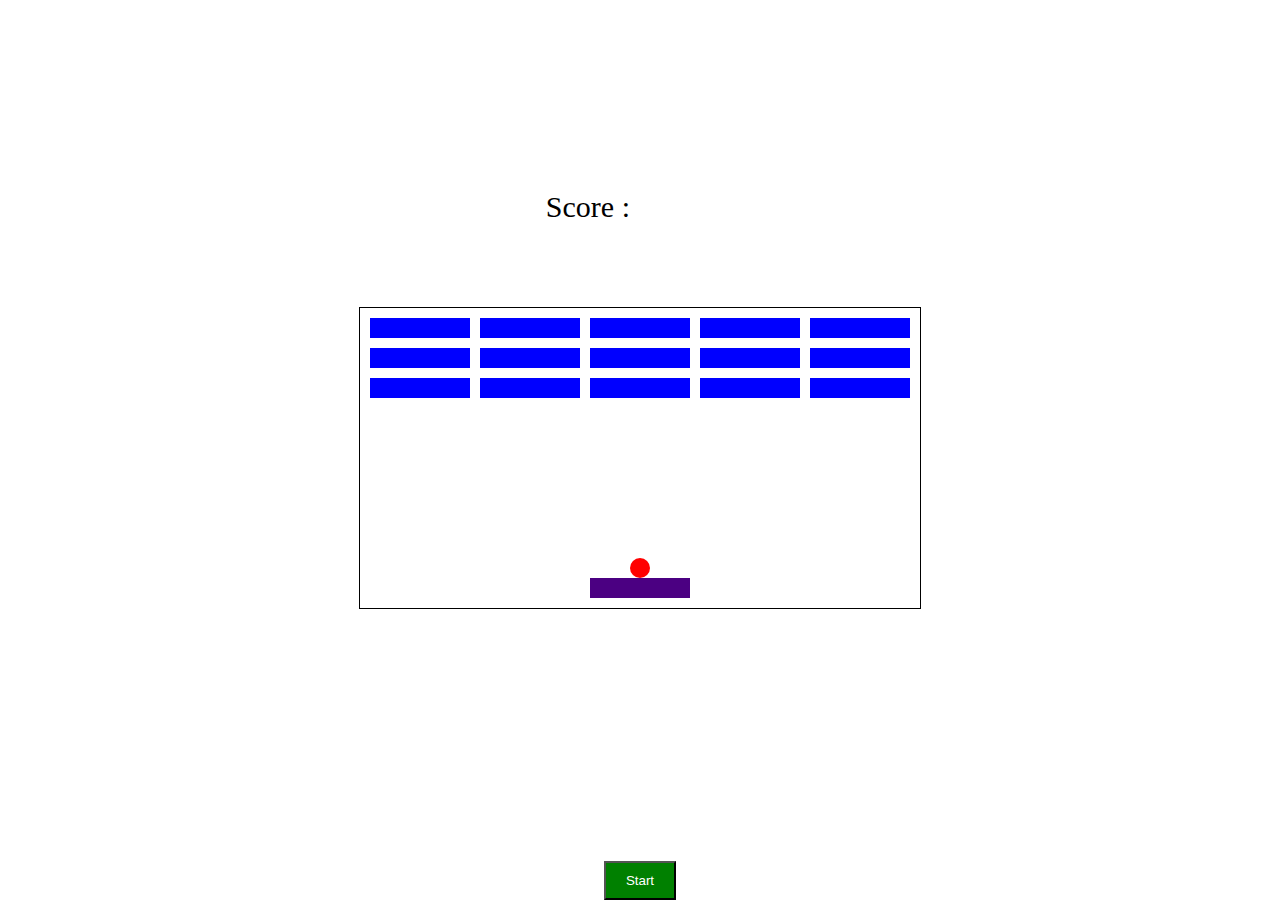
<file: BreakOut/index.html>
<!DOCTYPE html>
<html lang="en">
  <head>
    <meta charset="UTF-8" />
    <meta http-equiv="X-UA-Compatible" content="IE=edge" />
    <meta name="viewport" content="width=device-width, initial-scale=1.0" />
    <title>BreakOut</title>
    <link rel="stylesheet" href="style.css" />
  </head>
  <body>
    <div id="score">Score :</div>
    <div class="grid"></div>

    <button id="startBtn">Start</button>

    <script src="script.js"></script>
  </body>
</html>
</file>
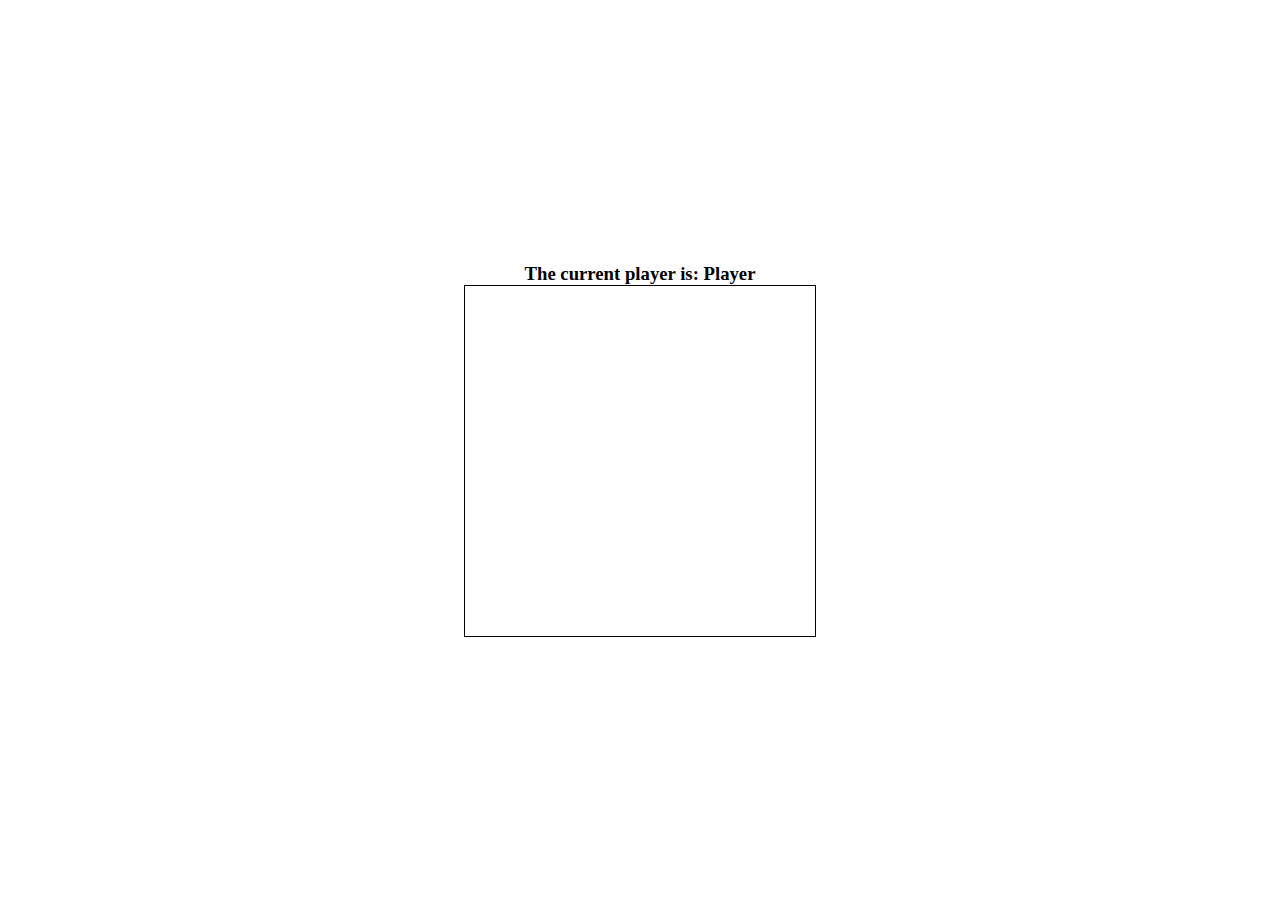
<file: ConnectFour/index.html>
<!DOCTYPE html>
<html lang="en">
<head>
    <meta charset="UTF-8">
    <meta http-equiv="X-UA-Compatible" content="IE=edge">
    <meta name="viewport" content="width=device-width, initial-scale=1.0">
    <title>Connect Four</title>
    <link rel="stylesheet" href="style.css">
</head>
<body>
    
    <script src="script.js"></script>

    <h3>The current player is:  Player <span id="current-player"></span></h3>
    <h3 id="result : "></h3>
    <div class="grid">
        <div></div>
        <div></div>
        <div></div>
        <div></div>
        <div></div>
        <div></div>
        <div></div>
        <div></div>
        <div></div>
        <div></div>

        <div></div>
        <div></div>
        <div></div>
        <div></div>
        <div></div>
        <div></div>
        <div></div>
        <div></div>
        <div></div>
        <div></div>

        <div></div>
        <div></div>
        <div></div>
        <div></div>
        <div></div>
        <div></div>
        <div></div>
        <div></div>
        <div></div>
        <div></div>

        <div></div>
        <div></div>
        <div></div>
        <div></div>
        <div></div>
        <div></div>
        <div></div>
        <div></div>
        <div></div>
        <div></div>

        <div></div>
        <div></div>

        <div class="taken"></div>
        <div class="taken"></div>
        <div class="taken"></div>
        <div class="taken"></div>
        <div class="taken"></div>
        <div class="taken"></div>
        <div class="taken"></div>
      
    </div>

    <script src="script.js"></script>
</body>
</html>
</file>
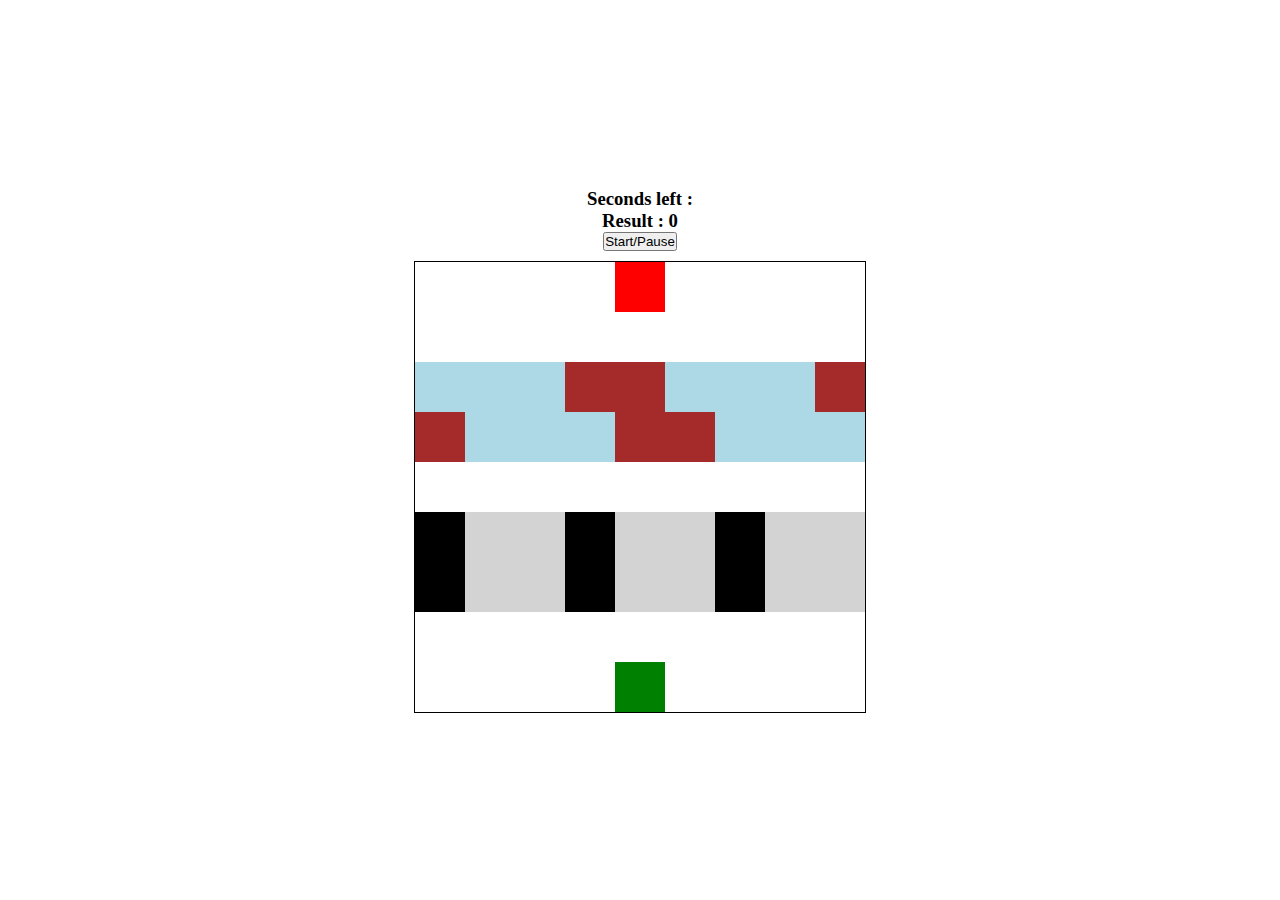
<file: Frogger/index.html>
<!DOCTYPE html>
<html lang="en">
<head>
    <meta charset="UTF-8">
    <meta http-equiv="X-UA-Compatible" content="IE=edge">
    <meta name="viewport" content="width=device-width, initial-scale=1.0">
    <title>Frogger</title>
    <link rel="stylesheet" href="style.css">
</head>
<body>

    <h3>Seconds left :<span id="time-left"></span></h3>
    <h3>Result : <span id="result">0</span></h3>

    <button id="start-pause-button">Start/Pause</button>
   <div class="grid">
        <div></div>
        <div></div>
        <div></div>
        <div></div>
        <div class="ending-block"></div>
        <div></div>
        <div></div>
        <div></div>
        <div></div>
        <div></div>
        <div></div>
        <div></div>
        <div></div>
        <div></div>
        <div></div>
        <div></div>
        <div></div>
        <div></div>
        <div class="log-left l1"></div>
        <div class="log-left l2"></div>
        <div class="log-left l3"></div>
        <div class="log-left l4"></div>
        <div class="log-left l5"></div>
        <div class="log-left l1"></div>
        <div class="log-left l2"></div>
        <div class="log-left l3"></div>
        <div class="log-left l4"></div>

        <div class="log-right l5"></div>
        <div class="log-right l1"></div>
        <div class="log-right l2"></div>
        <div class="log-right l3"></div>
        <div class="log-right l4"></div>
        <div class="log-right l5"></div>
        <div class="log-right l1"></div>
        <div class="log-right l2"></div>
        <div class="log-right l3"></div>
        <div></div>
        <div></div>
        <div></div>
        <div></div>
        <div></div>
        <div></div>
        <div></div>
        <div></div>
        <div></div>
        <div class="car-left c1"></div>
        <div class="car-left c2"></div>
        <div class="car-left c3"></div>
        <div class="car-left c1"></div>
        <div class="car-left c2"></div>
        <div class="car-left c3"></div>
        <div class="car-left c1"></div>
        <div class="car-left c2"></div>
        <div class="car-left c3"></div>
        <div class="car-right c1"></div>
        <div class="car-right c2"></div>
        <div class="car-right c3"></div>
        <div class="car-right c1"></div>
        <div class="car-right c2"></div>
        <div class="car-right c3"></div>
        <div class="car-right c1"></div>
        <div class="car-right c2"></div>
        <div class="car-right c3"></div>
        <div></div>
        <div></div>
        <div></div>
        <div></div>
        <div></div>
        <div></div>
        <div></div>
        <div></div>
        <div></div>
        <div></div>
        <div></div>
        <div></div>
        <div></div>
        <div class="starting-block frog"></div>
        <div></div>
        <div></div>
        <div></div>
        <div></div>
   </div>
    
   <script src="script.js"></script>
</body>
</html>
</file>
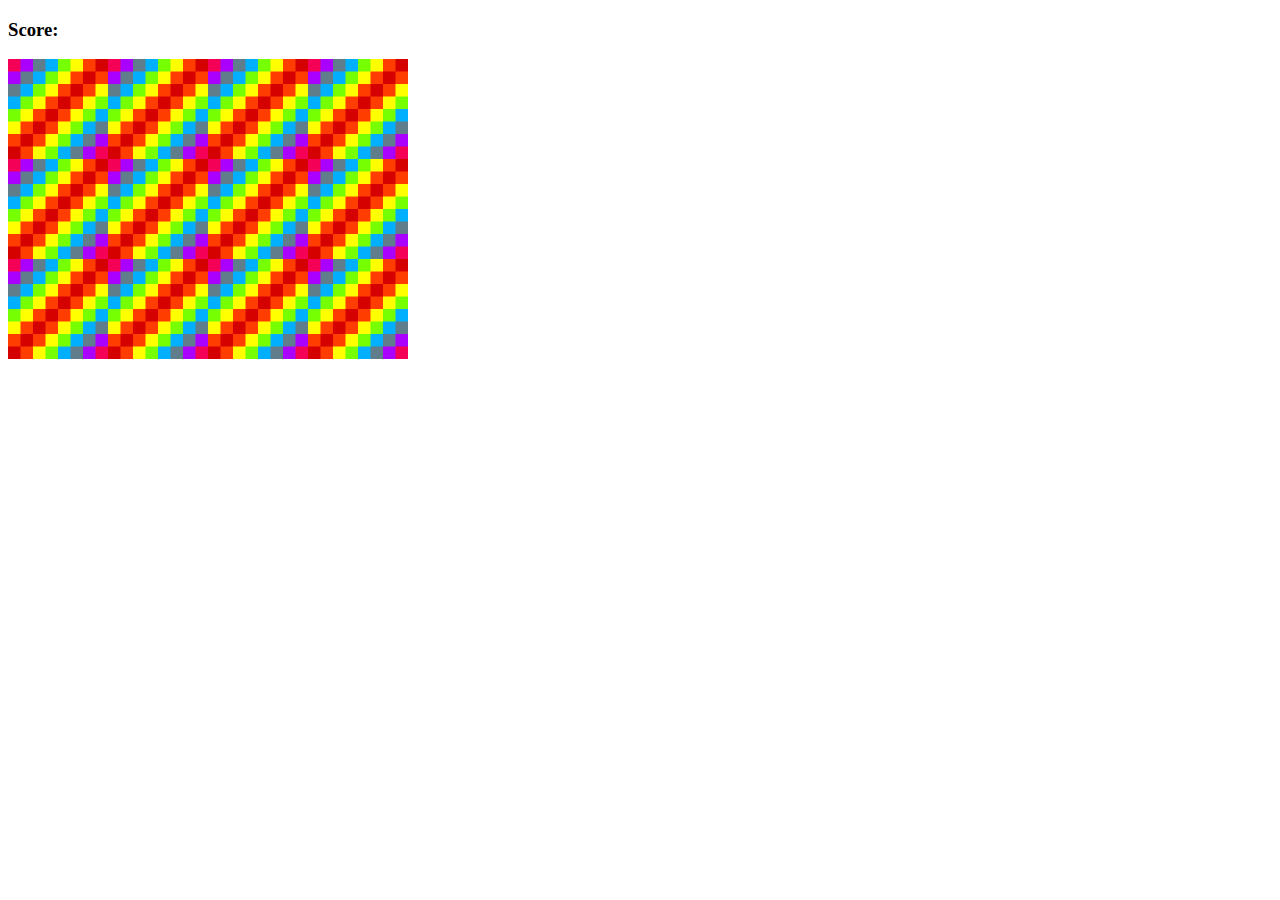
<file: memorygame/index.html>
<!DOCTYPE html>
<html lang="en">
<head>
    <meta charset="UTF-8">
    <meta http-equiv="X-UA-Compatible" content="IE=edge">
    <meta name="viewport" content="width=device-width, initial-scale=1.0">
    <title>Memory Game</title>
    <link rel="stylesheet" href="style.css">
</head>
<body>
    
    <h3>Score: <span id="result"></span></h3>

    <div id="grid">
      
    </div>

    <script src="script.js"></script>
</body>
</html>
</file>
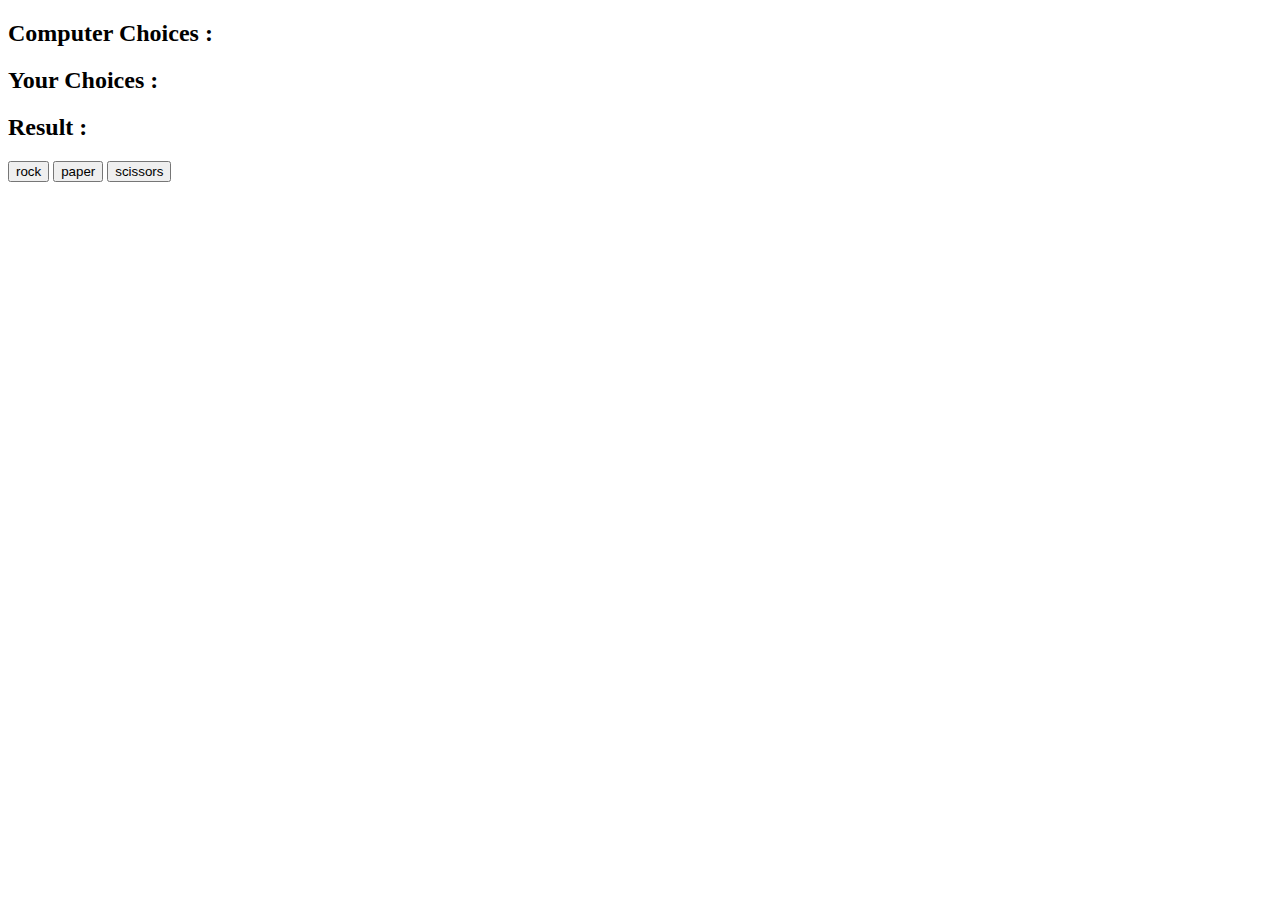
<file: rockgame/index.html>
<!DOCTYPE html>
<html lang="en">
<head>
    <meta charset="UTF-8">
    <meta http-equiv="X-UA-Compatible" content="IE=edge">
    <meta name="viewport" content="width=device-width, initial-scale=1.0">
    <title>Games</title>
</head>
<body>

    <h2>Computer Choices : <span id="computer_choice"></span></h2>
    <h2>Your Choices : <span id="your_choice"></span></h2>
    <h2>Result : <span id="result"></span></h2>

    <button id="rock">rock</button>
    <button id="paper">paper</button>
    <button id="scissors">scissors</button>
    
    <script src="app.js"></script>
</body>
</html>
</file>
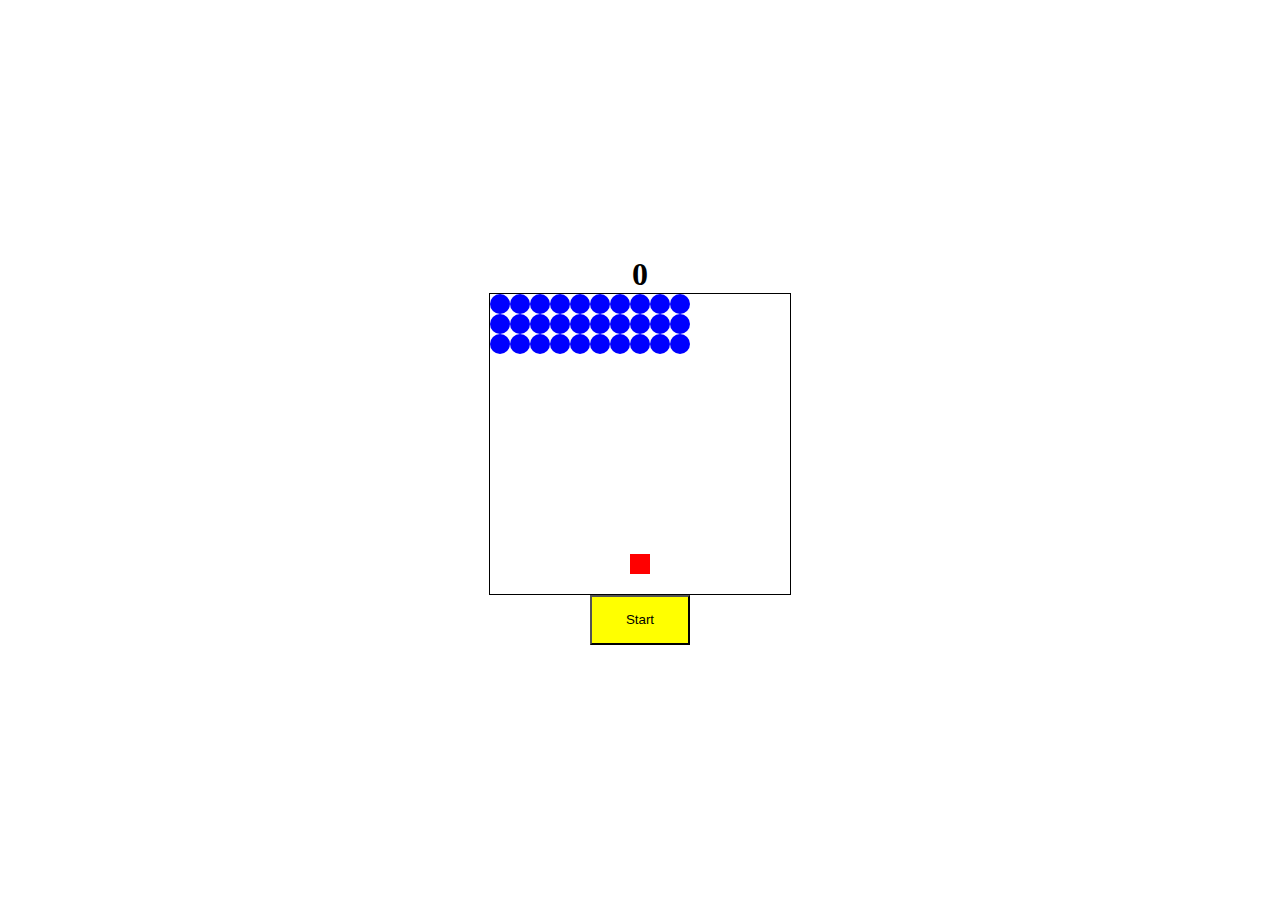
<file: Space-Invadors/index.html>
<!DOCTYPE html>
<html lang="en">
<head>
    <meta charset="UTF-8">
    <meta http-equiv="X-UA-Compatible" content="IE=edge">
    <meta name="viewport" content="width=device-width, initial-scale=1.0">
    <title>space invador</title>
    <link rel="stylesheet" href="style.css">
</head>
<body>

    <h1 class="results">0</h1>
    <div class="grid">

    </div>

    <button id="start_button">Start</button>
    
    <script src="app.js"></script>
</body>
</html>
</file>
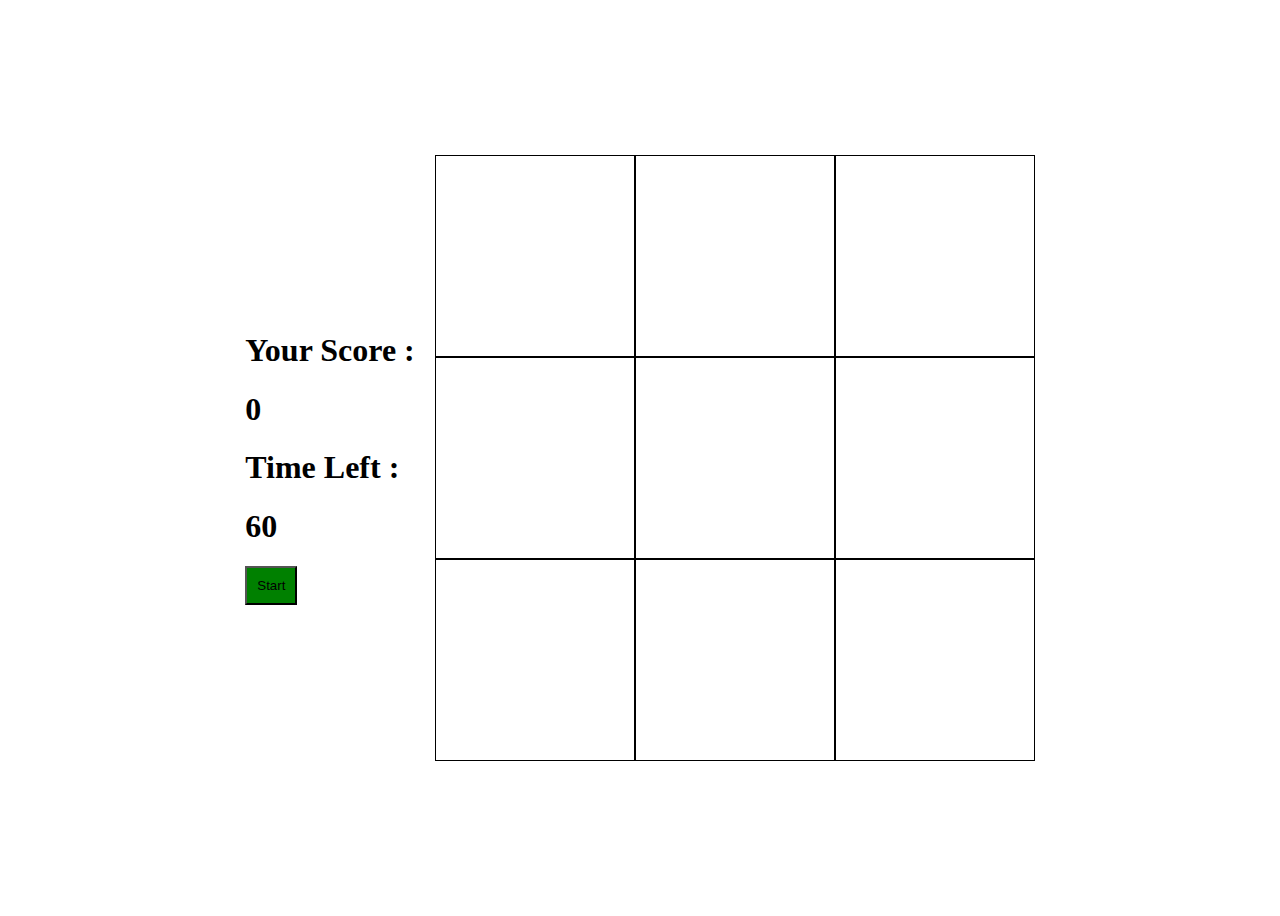
<file: WHAC-A-MOLE/index.html>
<!DOCTYPE html>
<html lang="en">
<head>
    <meta charset="UTF-8">
    <meta http-equiv="X-UA-Compatible" content="IE=edge">
    <meta name="viewport" content="width=device-width, initial-scale=1.0">
    <title>Mole</title>

    <link rel="stylesheet" href="style.css">
</head>
<body>

    <div>
        <h1>Your Score : </h1>
        <h1 id="score">0 </h1>
        <h1>Time Left : </h1>
        <h1 id="time_left">60</h1>
        <button id="start">Start</button>
    </div>

    <div id="grid">
        <div class="square" id="1"></div>
        <div class="square" id="2"></div>
        <div class="square" id="3">
           
        </div>
        <div class="square" id="4"></div>
        <div class="square" id="5"></div>
        <div class="square" id="6"></div>
        <div class="square" id="7"></div>
        <div class="square" id="8"></div>
        <div class="square" id="9"></div>
      
    </div>

    <script src="script.js"></script>
    
</body>
</html>
</file>
<file: BreakOut/style.css>
body{
    display: flex;
    flex-direction: column;
    min-height: 100vh;
    justify-content: center;
    align-items: center;
}

.grid{
    position:absolute;
    width: 560px;
    height: 300px;
    border: 1px solid black;
}

.block{
    position: absolute;
    width: 100px;
    height: 20px;
    background-color: blue;
  
   
}

.user{
    position: absolute;
    width: 100px;
    height: 20px;
    background-color: indigo;
  
   
}

.ball{
    position: absolute;
    width: 20px;
    height: 20px;
    border-radius: 50%;
    background-color: red;
}

button{
    position: absolute;
    padding: 10px 20px;
    background-color: green;
    color: white;
    bottom: 0;
    cursor: pointer;
}

#score{
    position: absolute;
    top: 20%;
    right: 50%;
    padding: 10px;
    font-size: 30px;
}
</file>
<file: ConnectFour/style.css>
*{
    margin: 0;
    padding: 0;
}
body{
    display: flex;
    min-height: 100vh;
    justify-content: center;
    align-items: center;
    flex-direction: column;

}

.grid{
    border: 1px solid black;
    height: 350px;
    width: 350px;
    display: flex;
    flex-wrap: wrap;
    
}

.grid div{
    width: 50px;
    height: 50px;
    /* background-color: rebeccapurple; */
    
}

.player-one{
    background-color: red;
    border-radius: 50%;

}

.player-two{
    background-color: blue;
    border-radius: 50%;

}
</file>
<file: Frogger/style.css>
*{
    margin: 0;padding: 0;
    
}


body{
    min-height: 100vh;
    display: flex;
    flex-direction: column;
    justify-content: center;
    align-items: center;
    
} 

.grid{
    border: 1px solid black;
    height: 450px;
    width: 450px;
    display: flex;
    flex-wrap: wrap;
    gap: 0;
    margin-top: 10px;
}

.grid div{
    height: 50px;
    width: 50px;
    

 
}

.ending-block{
    background-color: red;
}

.starting-block{
    background-color: blue;
}

/* .log-left, .log-right{
    background-color: lightblue;
} */

/* .car-left, .car-right{
    background-color: grey;
} */



.l1, .l2, .l3{
    background-color: lightblue;
}

.l4, .l5{
    background-color: brown
}

.c1{
    background-color: black;
}
.c2, .c3{
    background-color: lightgray;
}

.frog{
    background-color: green;

}
</file>
<file: memorygame/style.css>
#grid{
    width: 400px;
    height: 300px;
    display: flex;
    flex-wrap: wrap;
}
</file>
<file: Space-Invadors/style.css>
*{
    padding: 0;
    margin: 0;

}

body{
    height: 100vh;
  
    align-items: center;
    display: flex;
    justify-content: center;
    flex-direction: column;
    text-align: center;


}

.grid{
    width: 300px;
    height: 300px;
    border: 1px solid black;
    display: flex;
    flex-wrap: wrap;
}

.grid div{
    width: 20px;
    height: 20px;
   
}

.invador{
    background-color: blue;
    border-radius: 10px;
}

.shooter{
    background-color: red;
}

.laser{
    background-color: orange;
}

.boom{
    background: green;
}

button{
    background-color: yellow;
    width: 100px;
    height: 50px;
    cursor: pointer;
}
</file>
<file: WHAC-A-MOLE/style.css>
body{
    display: flex;
    min-height: 100vh;
    justify-content: center;
    align-items: center;
}

#grid{
   
    display: grid;
    grid-template-columns: repeat(3, 200px);

    margin-left: 20px;
    justify-content: center;

}

.square{

    height: 200px;
    border: 1px solid black;
}

.mole{
    background-image: url("/memorygame/images/milkshake.png");
    background-size:cover;
    background-repeat: no-repeat;

    
}

#start{
    padding: 10px;
    background: green;
    cursor: pointer;
}
</file>
